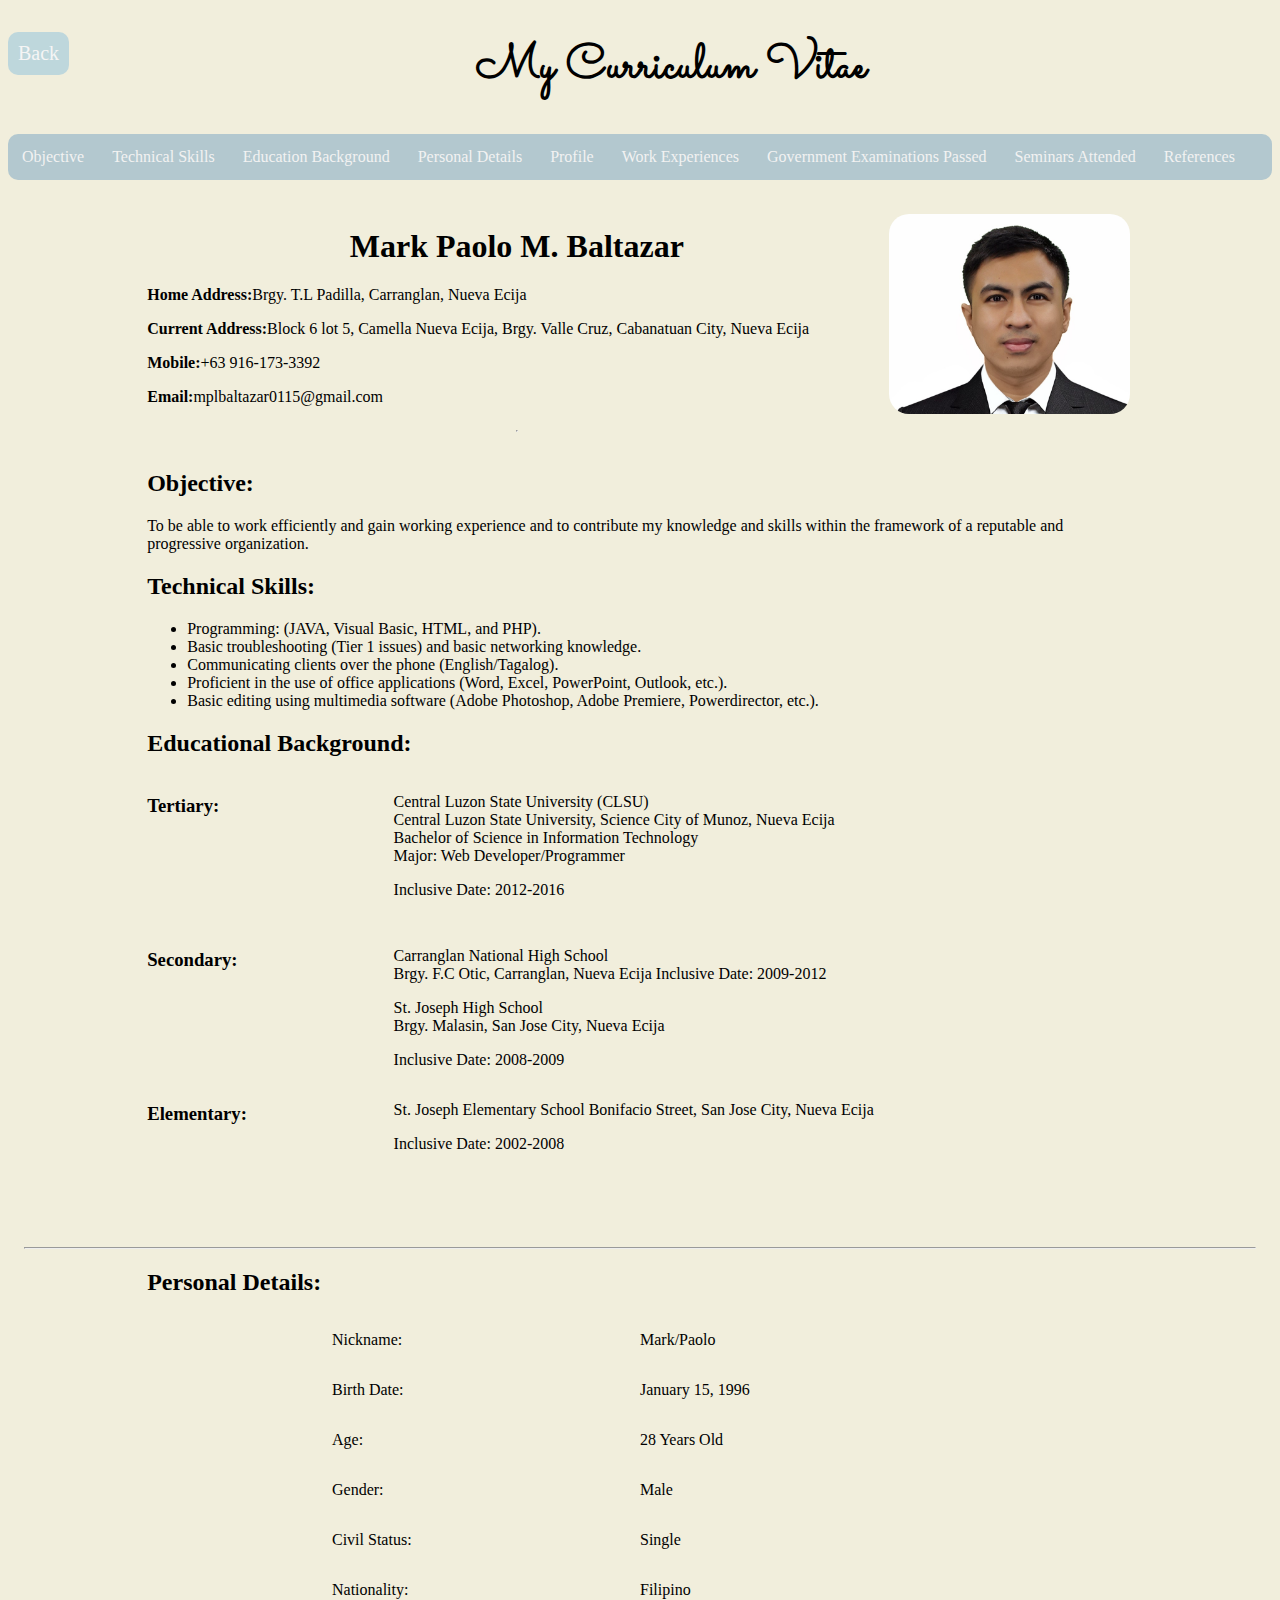
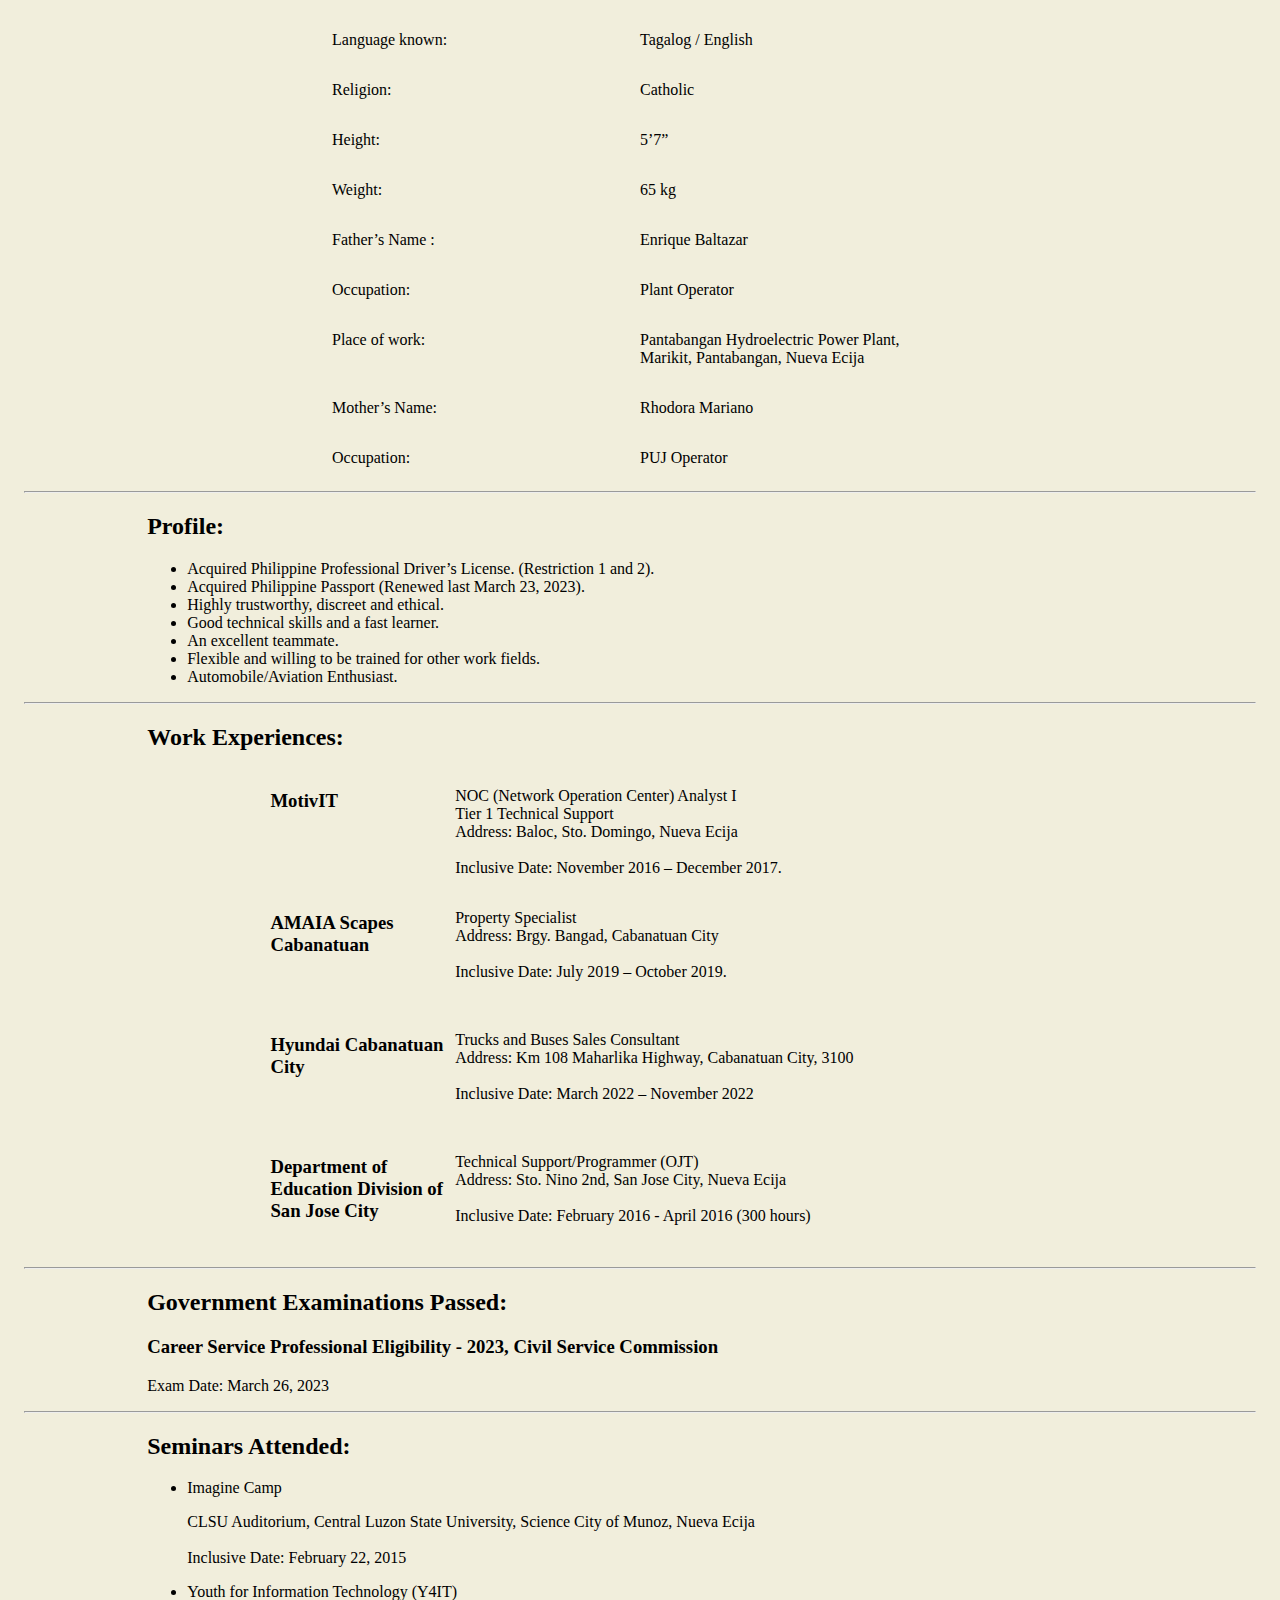
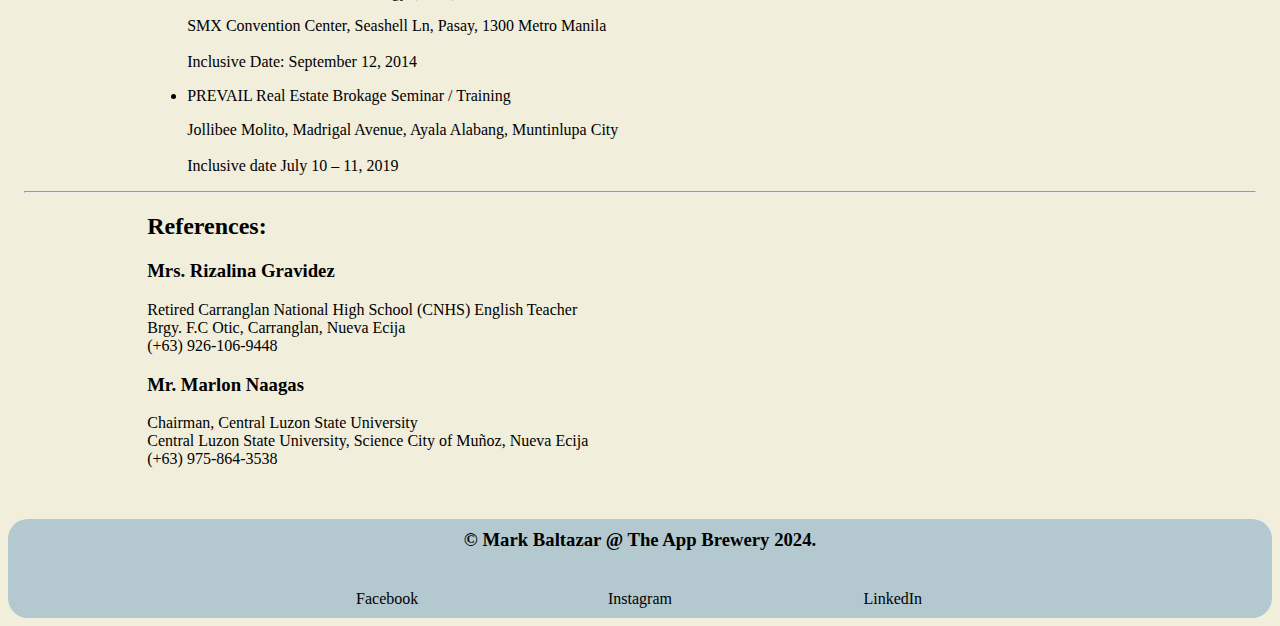
<file: Pages/resume.html>
<!DOCTYPE html>
<html lang="en">
    <head>
        <meta charset="UTF-8">
        <title>Mark Paolo Baltazar - Resume</title>
        <link rel="stylesheet" href="../style/style_resume.css">
        <link href="https://fonts.googleapis.com/css2?family=Jersey+25&family=Sacramento&display=swap" rel="stylesheet">
    </head>
    <body>
        <a class="back_button" href="../index.html">Back</a>
        <h1 class="title_h1">My Curriculum Vitae</h1>
        <div id="navbar" class="nav">
            <nav>
                <a href="#objective">Objective</a>
                <a href="#tech_skills">Technical Skills</a>
                <a href="#educ_h2">Education Background</a>
                <a href="#profile_details">Personal Details</a>
                <a href="#profile">Profile</a>
                <a href="#work_exp">Work Experiences</a>
                <a href="#cse">Government Examinations Passed</a>
                <a href="#seminars">Seminars Attended</a>
                <a href="#references">References</a>
            </nav>
        </div>
        <section class="content">
            <div class="details">
                <div class="details_main">
                    <H1>Mark Paolo M. Baltazar</H1>
                    <h4>Home Address:</h4><p>Brgy. T.L Padilla, Carranglan, Nueva Ecija
                    </p>
                    <h4>Current Address:</h4><p>Block 6 lot 5, Camella Nueva Ecija, Brgy. Valle Cruz, 
                    Cabanatuan City, Nueva Ecija</p>
                    <h4>Mobile:</h4><p>+63 916-173-3392</p>
                    <h4>Email:</h4><p>mplbaltazar0115@gmail.com</p>
                </div>
                <img src="../assets/ID.jpg"/>
                <hr/>
            </div>
            <div id="objective" class="objective">
                <h2>Objective:</h2>
                <p>To be able to work efficiently and gain working experience and to contribute my knowledge and skills within the framework of a reputable and progressive organization.</p>
            </div>
            <div id="tech_skills" class="technical_skills">
                <h2>Technical Skills:</h2>
                    <ul>
                        <li>Programming: (JAVA, Visual Basic, HTML, and PHP).</li>
                        <li>Basic troubleshooting (Tier 1 issues) and basic networking knowledge.</li>
                        <li>Communicating clients over the phone (English/Tagalog).</li>
                        <li>Proficient in the use of office applications (Word, Excel, PowerPoint, Outlook, etc.).</li>
                        <li>Basic editing using multimedia software (Adobe Photoshop, Adobe Premiere, Powerdirector, etc.).</li>
                    </ul>
            </div>
            <div class="educ_h2" id="educ_h2">
                <h2 >Educational Background:</h2>
            </div>
            <div class="educ_background">
                
                <div class="items1">
                    <h3>Tertiary:</h3>
                </div>
                <div class="items2">
                    <p>Central Luzon State University (CLSU)<br> 			
                    Central Luzon State University, Science City of Munoz, Nueva Ecija<br> 
                       Bachelor of Science in Information Technology<br> 
                       Major: Web Developer/Programmer
                       </p>
                    <p>Inclusive Date: 2012-2016</p>   
                </div>
                <div class="items3">
                    <h3>Secondary:</h3>
                </div>
                <div class="items4">
                    <p>Carranglan National High School<br>	    			
                        Brgy. F.C Otic, Carranglan, Nueva Ecija
                        Inclusive Date: 2009-2012</p>
                    <p>St. Joseph High School<br>		    			
                        Brgy. Malasin, San Jose City, Nueva Ecija
                     
                    </p>
                    <p>Inclusive Date: 2008-2009</p>
                </div>
                <div class="items5">
                    <h3>Elementary:</h3>
                </div>
                <div class="items6">
                    <p>St. Joseph Elementary School	    				
                    Bonifacio Street, San Jose City, Nueva Ecija</p>
                    <p>Inclusive Date: 2002-2008</p>    
                </div>
            </div>
            <hr/>
            <div id="profile_details" class="profile_h2">
                <h2>Personal Details:</h2>
            </div>
            <div class="profile">
                <p class="profile_item1">Nickname:</p>
                <p class="profile_item2">Mark/Paolo</p>
                <p class="profile_item3">Birth Date:</p>
                <p class="profile_item4">January 15, 1996</p>
                <p class="profile_item5">Age:</p>
                <p class="profile_item6">28 Years Old</p>
                <p class="profile_item7">Gender:</p>
                <p class="profile_item8">Male</p>
                <p class="profile_item9">Civil Status:</p>
                <p class="profile_item10">Single</p>
                <p class="profile_item11">Nationality:</p>
                <p class="profile_item12">Filipino</p>
                <p class="profile_item13">Language known:</p>
                <p class="profile_item14">Tagalog / English</p>
                <p class="profile_item15">Religion:</p>
                <p class="profile_item16">Catholic</p>
                <p class="profile_item17">Height:</p>
                <p class="profile_item18">5’7”</p>
                <p class="profile_item19">Weight:</p>
                <p class="profile_item20">65 kg</p>
                <p class="profile_item21">Father’s Name	:</p>
                <p class="profile_item22">Enrique Baltazar</p>
                <p class="profile_item23">Occupation:</p>
                <p class="profile_item24">Plant Operator</p>
                <p class="profile_item25">Place of work:</p>
                <p class="profile_item26">Pantabangan Hydroelectric Power Plant, Marikit, Pantabangan, Nueva Ecija</p>
                <p class="profile_item27">Mother’s Name:</p>
                <p class="profile_item28">Rhodora Mariano</p>
                <p class="profile_item29">Occupation:</p>
                <p class="profile_item30">PUJ Operator</p>
            </div>
            <hr/>
            <div id="profile" class="profile_detail">
                <h2>Profile:</h2>
                <ul>
                    <li>Acquired Philippine Professional Driver’s License. (Restriction 1 and 2).</li>
                    <li>Acquired Philippine Passport (Renewed last March 23, 2023).</li>
                    <li>Highly trustworthy, discreet and ethical.</li>
                    <li>Good technical skills and a fast learner.</li>
                    <li>An excellent teammate.</li>
                    <li>Flexible and willing to be trained for other work fields.</li>
                    <li>Automobile/Aviation Enthusiast.</li>
                </ul>
            </div>
            <hr/>
            <div id="work_exp" class="work_exp_h2">
                <h2>Work Experiences:</h2>
            </div>
            <div class="work_experiences">
                <h3>MotivIT</h3>
                <p>NOC (Network Operation Center) Analyst I<br>
                    Tier 1 Technical Support<br>
                    Address: Baloc, Sto. Domingo, Nueva Ecija<br><br>
                    Inclusive Date: November 2016 – December 2017.
                </p>
                <h3>AMAIA Scapes Cabanatuan</h3>
                <p>
                    Property Specialist<br>
                    Address: Brgy. Bangad, Cabanatuan City<br><br>
                    Inclusive Date: July 2019 – October 2019.
                </p>
                <h3>Hyundai Cabanatuan City</h3>
                <p>Trucks and Buses Sales Consultant<br>
                    Address: Km 108 Maharlika Highway, Cabanatuan City, 3100<br><br>
                    Inclusive Date: March 2022 – November 2022
                </p>
                <h3>Department of Education Division of San Jose City</h3>
                 <p>
                    Technical Support/Programmer (OJT)<br>
                    Address: Sto. Nino 2nd, San Jose City, Nueva Ecija<br><br>
                    Inclusive Date: February 2016 - April 2016 (300 hours)
                 </p>  
            </div>
            <hr/>
            <div id="cse" class="cse">
                <h2>Government Examinations Passed:</h2>
                <h3>Career Service Professional Eligibility - 2023, Civil Service Commission</h3>
                <p>Exam Date: March 26, 2023</p>
            </div>
            <hr/>
            <div id="seminars" class="seminars">
                <h2>Seminars Attended:</h2>
                <ul>
                    <li>Imagine Camp</li>
                    <p>CLSU Auditorium, Central Luzon State University, Science City of Munoz, Nueva Ecija<br><br>
                        Inclusive Date: February 22, 2015
                    </p>
                    <li>Youth for Information Technology (Y4IT)</li>
                    <p>SMX Convention Center, Seashell Ln, Pasay, 1300 Metro Manila<br><br>
                        Inclusive Date: September 12, 2014
                    </p>
                    <li>PREVAIL Real Estate Brokage Seminar / Training</li>
                    <p>
                        Jollibee Molito, Madrigal Avenue, Ayala Alabang, Muntinlupa City<br><br>
                        Inclusive date July 10 – 11, 2019
                    </p>
                </ul>
            </div>
            <hr/>
            <div id="references" class="reference">
                <h2>References:</h2>
                <h3>Mrs. Rizalina Gravidez</h3>
                <p>Retired Carranglan National High School (CNHS) English Teacher<br>
                    Brgy. F.C Otic, Carranglan, Nueva Ecija<br>
                    (+63) 926-106-9448
                </p>
                <h3>Mr. Marlon Naagas</h3>
                <p>Chairman, Central Luzon State University<br>
                    Central Luzon State University, Science City of Muñoz, Nueva Ecija<br>
                    (+63) 975-864-3538
                    </p>
            </div>
        </section>
        <section>
            <footer>
                <div class="section-footer">
                    <h3>© Mark Baltazar @ The App Brewery 2024.</h3>
                    <div class="socials">
                        <a target="_blank" href="https://www.facebook.com/mpl.baltazar">Facebook</a>
                        <a target="_blank" href="https://www.instagram.com/markpaolobaltazar/">Instagram</a>
                        <a target="_blank" href="https://www.linkedin.com/in/mark-paolo-baltazar-aa074a1b5/">LinkedIn</a> 
                    </div>
                </div>
            </footer>    
        </section>


        <script>
            function MediaQuery(x) {
                if (x.matches) { 
                window.onscroll = function() {NavFloatRemove()};
                } 
                else {
                window.onscroll = function() {NavFloat()};
                }
                }
            function NavFloat() {
              if (window.pageYOffset >= sticky) {
                navbar.classList.add("sticky")
              } else {
                navbar.classList.remove("sticky");
              }
            }
            function NavFloatRemove(){
                navbar.classList.remove("sticky");
            }    
            var x = window.matchMedia("(max-width: 800px)")
            var navbar = document.getElementById("navbar");
            var sticky = navbar.offsetTop;
            MediaQuery(x);
            x.addEventListener("change", function() {MediaQuery(x);});
            </script>
    </body>

</html>
</file>
<file: style/style_resume.css>
body{
    background-color: #F1EEDC;
}
.nav{
    overflow: hidden;
    background-color: #B3C8CF;
    border-radius: 10px;
}
.nav a{
    float:left;
    color: white;
    text-decoration: none;
    display: block;
    color: #f2f2f2;
    text-align: center;
    border-radius: 10px;
    padding: 14px;
}
.nav a:hover{
    color: blue;
    background-color: #F6F5F2;
}
.content{
    padding: 16px;
}
.sticky {
    position: fixed;
    top: 0;
    width: 100%;
  }
.sticky + .content {
    padding-top: 60px;
  }

.details{
    display: grid;
    padding: 10px;
    height: auto;
    grid-template-columns: 1.5fr .5fr;
    width: 80%;
    margin: auto;
}
.details > img {
    float: right;
    height: 200px;
    border-radius: 20px;
    margin: auto;
}
.details_main{
    float: left;
    display: inline;
    height: auto;

}
.details_main > h4{
    float: left;
    margin: 0;
}
.details_main > h1{
    font-size: 2rem;
    text-align: center;
}
.objective{
    margin: auto;
    width: 80%;
}
.technical_skills{
    margin: auto;
    width: 80%;
}
.educ_h2{
    margin: auto;
    width: 80% 
}
.educ_background{
    margin: auto;
    width: 80%;
    display: grid;
    grid-template-columns: .5fr 1.5fr;
    grid-template-rows: 1fr 1fr 1fr;
}
.items1{
    grid-area: 1;
}
.items2{
    grid-area: 1 / 2;
}
.items3{
    grid-area: 2;
}
.items4{
    grid-area: 2 / 2;
}
.items5{
    grid-area: 3; 
}
.items6{
    grid-area: 3 / 2;
}
.profile{
    margin: auto;
    width: 50%;
    display: grid;
    grid-template-columns: .5fr .5fr;
    grid-template-rows: .5fr .5fr .5fr .5fr .5fr .5fr .5fr .5fr .5fr .5fr .5fr .5fr .5fr .5fr .5fr;
    height: auto;
}
.profile_h2{
    width: 80%;
    margin: auto; 
}
.profile_detail{
    width: 80%;
    margin: auto; 
}
.work_exp_h2{
    width: 80%;
    margin: auto; 
}
.work_experiences{
    display: grid;
    width: 60%;
    margin: auto;
    grid-template-columns: .5fr 1.5fr;
    grid-template-rows: 1fr 1fr 1fr 1fr;
}
.cse{
    width: 80%;
    margin: auto;  
}
.seminars{
    width: 80%;
    margin: auto; 
}
.reference{
    width: 80%;
    margin: auto;
}
.back_button{
    float: left;
    color: whitesmoke;
    background-color: #BED7DC;
    padding: 10px;
    text-decoration: none;
    font-size: 20px;
    border-radius: 10px;
}
.back_button:hover{
    color: blue;
    background-color: #F6F5F2;
}

.title_h1{
    text-align: center;
    font-family: "sacramento", sans-serif;
    font-size: 3rem;
}
.section-footer{
    display: block;
    background-color: #B3C8CF;
    border-radius: 20px;
    text-align: center;
}
.socials{
    display: grid;
    margin: auto;
    width: 60%;
    grid-template-columns: 1fr 1fr 1fr;
    padding: 10px;
  }
  .socials a{
    color: black;
    text-decoration: none;
  }
  .socials a:hover{
    color: blue;
  }
  .section-footer h3{
    padding: 10px;
  }
@media (max-width:800px) and (min-width:418px) {
.nav nav{
    display: grid;
    height: 200px;
    grid-template-columns: 1fr 1fr 1fr;
    grid-template-rows: 1fr 1fr 1fr;
}
.details{
    grid-template-columns: 1fr;
    grid-template-rows: 1fr;
}
.details > img{
    height: 100px;
    border-radius: 50px;
}
.details_main{
    grid-area: 2;
}
.educ_background{
    grid-template-columns: 1fr;
    grid-template-rows: .2fr 1fr .2fr 1fr .2fr 1fr;
    text-align: center;
}
.items1{
    grid-area: 1;
}
.items2{
    grid-area: 2;
}
.items3{
    grid-area: 3;
}
.items4{
    grid-area: 4;
}
.items5{
    grid-area: 5; 
}
.items6{
    grid-area: 6;
}
.profile{
    text-align: center;
    grid-template-columns: 1fr;
}
.work_experiences{
    grid-template-columns: 1fr;
    grid-template-rows: .2fr 1fr .2fr 1fr .2fr 1fr .2fr 1fr;
    width: 90%;
}
}
</file>
